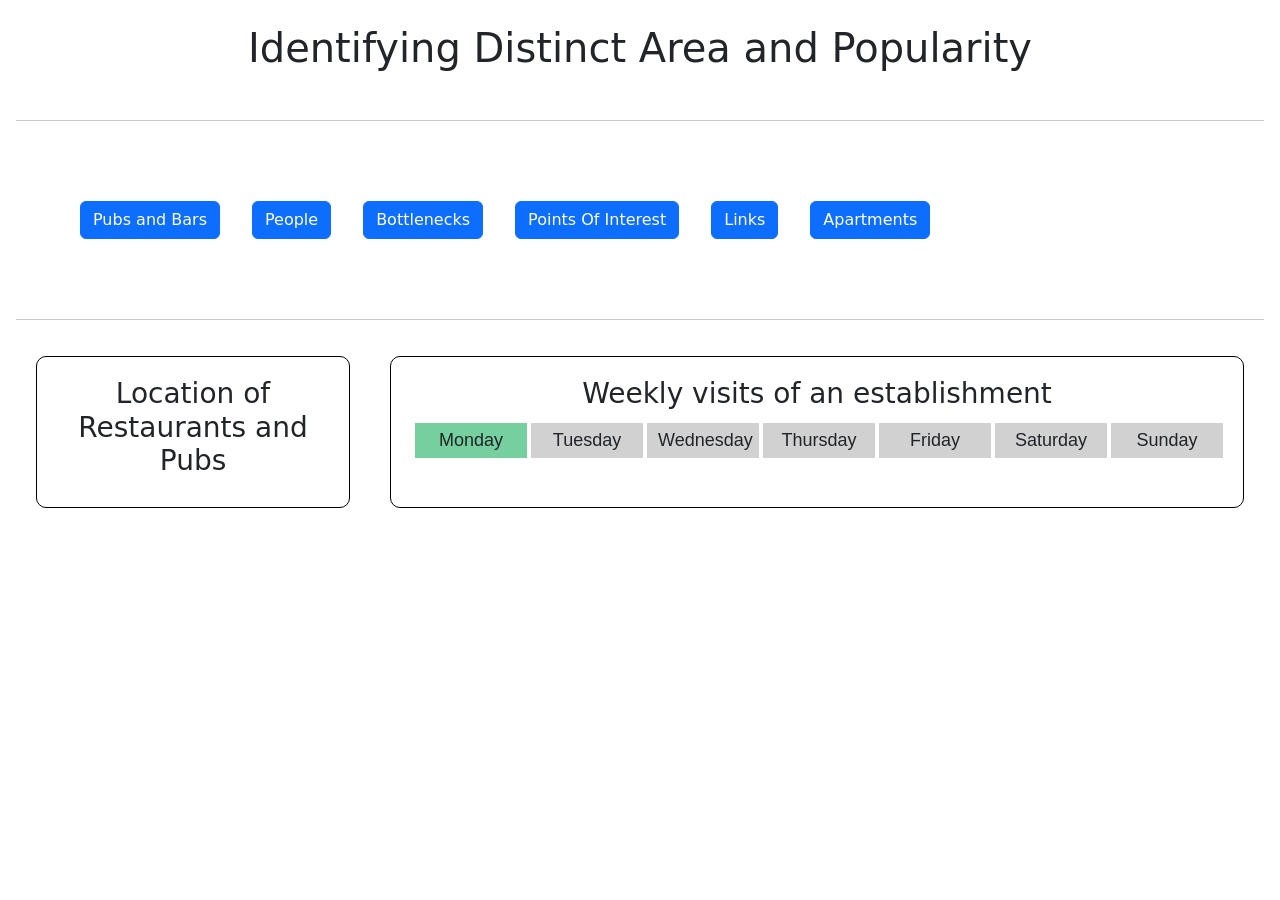
<file: index.html>
<!DOCTYPE html>
<html lang='en'>
    <head>
        <title>Project: Visualization 1 - CSE 578 - Fall 2022</title>
        <link rel="stylesheet" href="https://cdn.jsdelivr.net/npm/bootstrap@5.2.0/dist/css/bootstrap.min.css" />
        <link rel="stylesheet" href="index.css" />
        <script src="https://d3js.org/d3.v7.min.js"></script>
        <script src="https://d3js.org/d3-geo-projection.v2.min.js"></script>
        <script language="JavaScript" type="text/javascript"></script>
        <script src="js/index.js"></script>
    </head>
    <body>
        <div class="cnt">
            <br><h1 class="text-center">Identifying Distinct Area and Popularity</h1>
            <br><hr><div class="nav">
                <button class="btn btn-primary" onclick="window.location.href='index.html'">Pubs and Bars</button>
                <button class="btn btn-primary" onclick="window.location.href='innovative.html'">People</button>
                <button class="btn btn-primary" onclick="window.location.href='bottleneck.html'">Bottlenecks</button>
                <button class="btn btn-primary" onclick="window.location.href='poi.html'">Points Of Interest</button>
                <button class="btn btn-primary" onclick="window.location.href='link.html'">Links</button>
                <button class="btn btn-primary" onclick="window.location.href='apartments.html'">Apartments</button>
            </div>
            <hr>
            <div id="visualizations">
                <div id="my_dataviz" class="visualDiv">
                    <h3 class="text-center" >Location of Restaurants and Pubs</h3>
                    <div id="tip"></div>
                </div>
                <div id="infoDiv" class="visualDiv">
                    <div id="my_dataviz2">
                        <h3 class="text-center" >Weekly visits of an establishment</h3>
                    </div>
                    <div id="filter" style="justify-content: center;">
                        <div class="radioLabel">
                            <input type="radio" id="Monday" name="dayOfWeek" value="2" checked="checked" hidden>
                            <label for="Monday">Monday</label>
                        </div>    
                        <div class="radioLabel"><input class="radioInput" type="radio" id="Tuesday" name="dayOfWeek" value="3" hidden><label for="Tuesday">Tuesday</label></div>
                        <div class="radioLabel"><input type="radio" id="Wednesday" name="dayOfWeek" value="4" hidden><label for="Wednesday">Wednesday</label> </div>
                        <div class="radioLabel"><input type="radio" id="Thursday" name="dayOfWeek" value="5" hidden><label for="Thursday">Thursday</label></div>
                        <div class="radioLabel"><input type="radio" id="Friday" name="dayOfWeek" value="6" hidden><label for="Friday">Friday</label></div> 
                        <div class="radioLabel"><input type="radio" id="Saturday" name="dayOfWeek" value="7" hidden><label for="Saturday">Saturday</label></div>
                        <div class="radioLabel"><input type="radio" id="Sunday" name="dayOfWeek" value="1" hidden><label for="Sunday">Sunday</label></div> 
                    </div>
                </div>
            </div>
        </div> <!-- end of the container div -->
    </body>
</html>
</file>
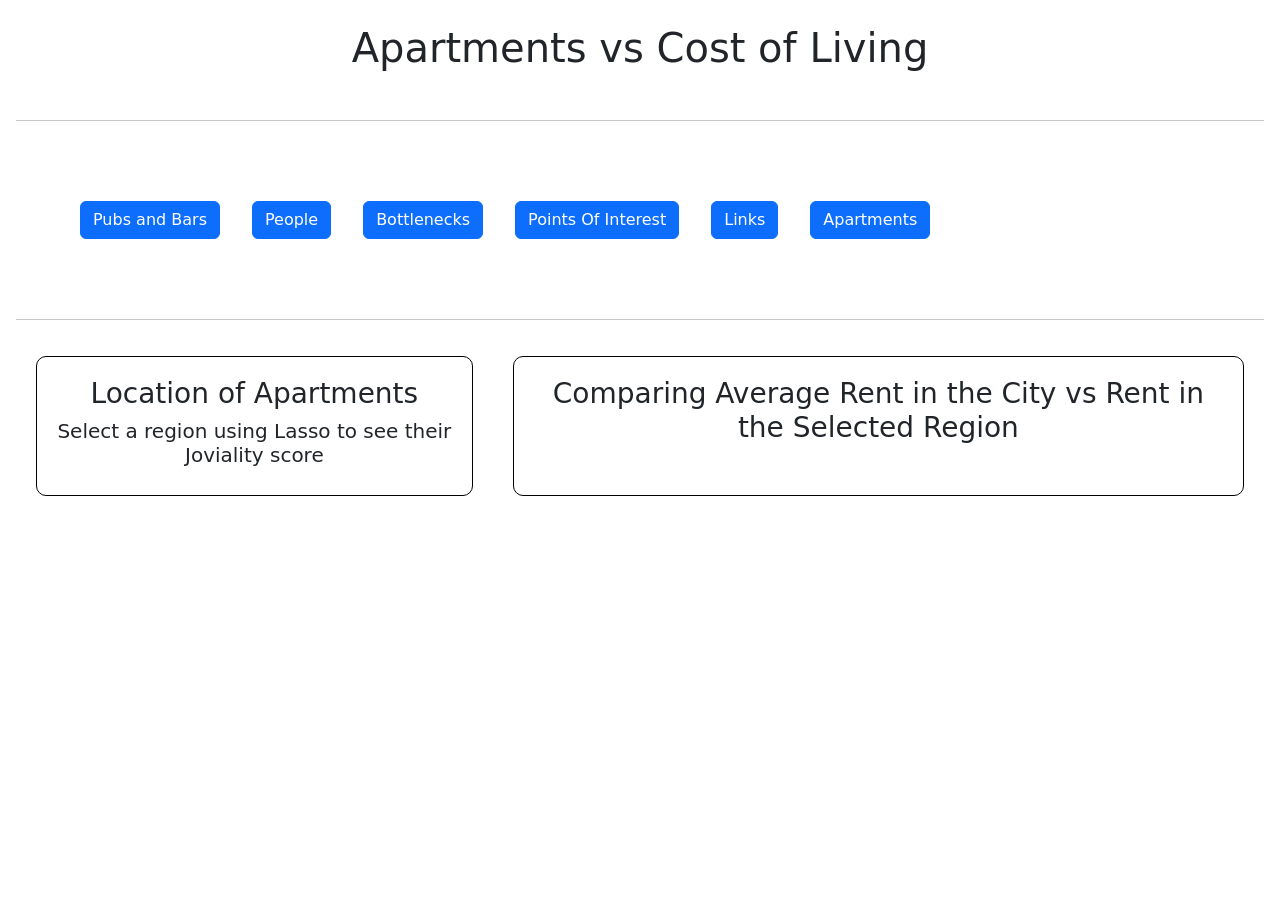
<file: apartments.html>
<!DOCTYPE html>
<html lang='en'>
    <head>
        <meta charset="utf-8">
        <title>Project: Visualization 4 - CSE 578 - Fall 2022</title>
        <link rel="stylesheet" href="https://cdn.jsdelivr.net/npm/bootstrap@5.2.0/dist/css/bootstrap.min.css">
        <link rel="stylesheet" href="apartments.css">
        <script src="https://d3js.org/d3.v7.min.js"></script>
        <script src="https://d3js.org/d3-geo-projection.v2.min.js"></script>
        <script language="JavaScript" type="text/javascript"></script>
        <script src="js/apartments.js"></script>
    </head>
    <body>
        <div class="cnt">
            <br>
            <h1 class="text-center">Apartments vs Cost of Living</h1>
            <br>
            <hr>
            <div class="nav">
                <button class="btn btn-primary" onclick="window.location.href='index.html'">Pubs and Bars</button>
                <button class="btn btn-primary" onclick="window.location.href='innovative.html'">People</button>
                <button class="btn btn-primary" onclick="window.location.href='bottleneck.html'">Bottlenecks</button>
                <button class="btn btn-primary" onclick="window.location.href='poi.html'">Points Of Interest</button>
                <button class="btn btn-primary" onclick="window.location.href='link.html'">Links</button>
                <button class="btn btn-primary" onclick="window.location.href='apartments.html'">Apartments</button>
            </div>
            <hr>
            <div id="visualizations">
                <div id="my_dataviz" class="visualDiv">
                    <h3 class="text-center" >Location of Apartments</h3>
                    <h5 class="text-center"> Select a region using Lasso to see their Joviality score</h5>
                    <div id="tip"></div>
                </div>
                <div id="infoDiv" class="visualDiv">
                    <div id="my_dataviz2">
                        <h3 class="text-center">Comparing Average Rent in the City vs Rent in the Selected Region</h3>
                        <div id="tip2"></div>
                        <h5 class="text-center"> </h5>
                    </div>
                </div>
            </div>
        </div> <!-- end of the container div -->
    </body>
</html>
</file>
<file: index.css>
html,
body {
    height: 100%;
    margin: 0;
    padding: 0;
}

body {
    display: flex;
    align-items: top;
    justify-content: center;
}

.visualDiv {
    border: 1px solid black;
    border-radius: 10px;
    margin: 20px;
    padding: 20px;
}

#tip{
    position: absolute;		
    background-color:rgba(255, 255, 255) ;
    padding:2px;    			
    font: 12px sans-serif;		
    text-align: center;			    
    width:auto;		
    height: 35px;
    pointer-events: none;	
    opacity: 0;
}

.cnt{
    padding-left: 1rem;
    padding-right: 1rem;
    display: flex;
    flex-direction: column;
}

#visualizations{
    display: flex;
    flex-direction: row;
}

#filter{
    display: flex;
    flex-direction: row;
}

.radioLabel{
    width:7rem;
    height: 4rem;
    text-align: center;
    margin: 2px;
    
}

.radioLabel input[type="radio"] {
    display: none;
}

.radioLabel label {
    display: inline-block;
    background-color: #d1d1d1;
    padding: 4px 11px;
    font-family: Arial;
    font-size: 18px;
    cursor: pointer;
    margin: 2px;
    width: 100%;
}      

.radioLabel input[type="radio"]:checked+label {
    background-color: #76cf9f;
}

.nav{
    margin: 2rem;
    padding: 1rem;
}

.btn{
    margin: 1rem;
}

svg {
    background-color: white;
    padding-top: 40px;
    padding-left: 40px;
    margin-bottom: 20px;
    border: 2px solid lightgray;
    border-radius: 3px;
  }
</file>
<file: apartments.css>
html,
body {
    height: 100%;
    margin: 0;
    padding: 0;
}

body {
    display: flex;
    align-items: top;
    justify-content: center;
}

.visualDiv {
    border: 1px solid black;
    border-radius: 10px;
    margin: 20px;
    padding: 20px;
}

#tip{
    position: absolute;		
    background-color:rgba(255, 255, 255) ;
    padding:2px;    			
    font: 12px sans-serif;		
    text-align: center;			    
    width:auto;		
    height: 35px;
    pointer-events: none;	
    opacity: 0;
}

#tip2{
    position: absolute;		
    background-color:rgba(255, 255, 255) ;
    padding:2px;    			
    font: 12px sans-serif;		
    text-align: center;			    
    width:auto;		
    height: 35px;
    pointer-events: none;	
    opacity: 0;
}

.cnt{
    padding-left: 1rem;
    padding-right: 1rem;
    display: flex;
    flex-direction: column;
}

#visualizations{
    display: flex;
    flex-direction: row;
}

#filter{
    display: flex;
    flex-direction: row;
}

.radioLabel{
    width:7rem;
    height: 4rem;
    text-align: center;
    margin: 2px;
    
}

.radioLabel input[type="radio"] {
    display: none;
}

.radioLabel label {
    display: inline-block;
    background-color: #d1d1d1;
    padding: 4px 11px;
    font-family: Arial;
    font-size: 18px;
    cursor: pointer;
    margin: 2px;
    width: 100%;
}      

.radioLabel input[type="radio"]:checked+label {
    background-color: #76cf9f;
}

.nav{
    margin: 2rem;
    padding: 1rem;
}

.btn{
    margin: 1rem;
}

svg {
    background-color: white;
    padding-top: 40px;
    padding-left: 40px;
}
</file>
